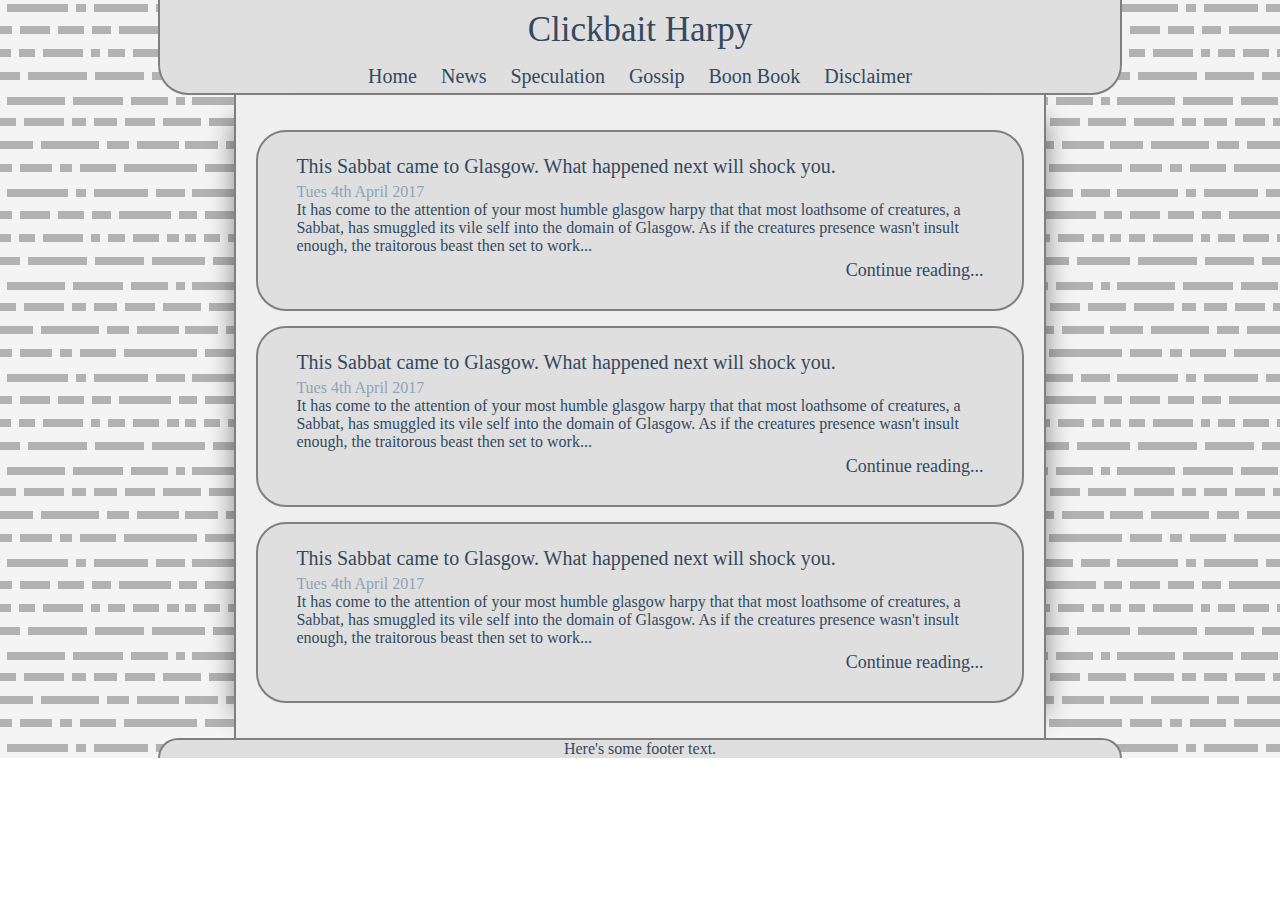
<file: index.html>
<!DOCTYPE html>
<html>

<head>
	<link rel="stylesheet" href="style.css">
	<title>Clickbait Harpy</title>
</head>

<body>

<div class="full-width page-container">





	<header class="header curved-bottom three-quarter-width centered centered-text blr-border grey1">
		<h1>Clickbait Harpy</h1>
		<ul>
			<li><a href="index.html">Home</a></li>
			<li><a href="news.html">News</a></li>
			<li><a href="speculation.html">Speculation</a></li>
			<li><a href="gossip.html">Gossip</a></li>
			<li><a href="boon-book.html">Boon Book</a></li>
			<li><a href="disclaimer.html">Disclaimer</a></li>
		</ul>
	</header>




























	<div class="main-content centre-column centered sixty-percent-width lr-border grey2">

		

		<div class="post-preview-container curved-corners tblr-border grey1">
			<h2>This Sabbat came to Glasgow. What happened next will shock you.</h2>
			<p class="date">Tues 4th April 2017</p>
			<p class="preview-text">It has come to the attention of your most humble glasgow harpy that that most loathsome of creatures, a Sabbat, has smuggled its vile self into the domain of Glasgow. As if the creatures presence wasn't insult enough, the traitorous beast then set to work...</p>
			<a href="post-2017-04-04-01.html">Continue reading...</a>
			<div class="clear-both"></div>
		</div>

		<div class="post-preview-container curved-corners tblr-border grey1">
			<h2>This Sabbat came to Glasgow. What happened next will shock you.</h2>
			<p class="date">Tues 4th April 2017</p>
			<p class="preview-text">It has come to the attention of your most humble glasgow harpy that that most loathsome of creatures, a Sabbat, has smuggled its vile self into the domain of Glasgow. As if the creatures presence wasn't insult enough, the traitorous beast then set to work...</p>
			<a href="post-2017-04-04-02.html">Continue reading...</a>
			<div class="clear-both"></div>
		</div>

		<div class="post-preview-container curved-corners tblr-border grey1">
			<h2>This Sabbat came to Glasgow. What happened next will shock you.</h2>
			<p class="date">Tues 4th April 2017</p>
			<p class="preview-text">It has come to the attention of your most humble glasgow harpy that that most loathsome of creatures, a Sabbat, has smuggled its vile self into the domain of Glasgow. As if the creatures presence wasn't insult enough, the traitorous beast then set to work...</p>
			<a href="post-2017-04-04-02.html">Continue reading...</a>
			<div class="clear-both"></div>
		</div>

	</div>


























	<footer class="footer curved-top three-quarter-width centered centered-text tlr-border grey1">
		<p>Here's some footer text.</p>
	</footer>





</div>

</body>

</html>
</file>
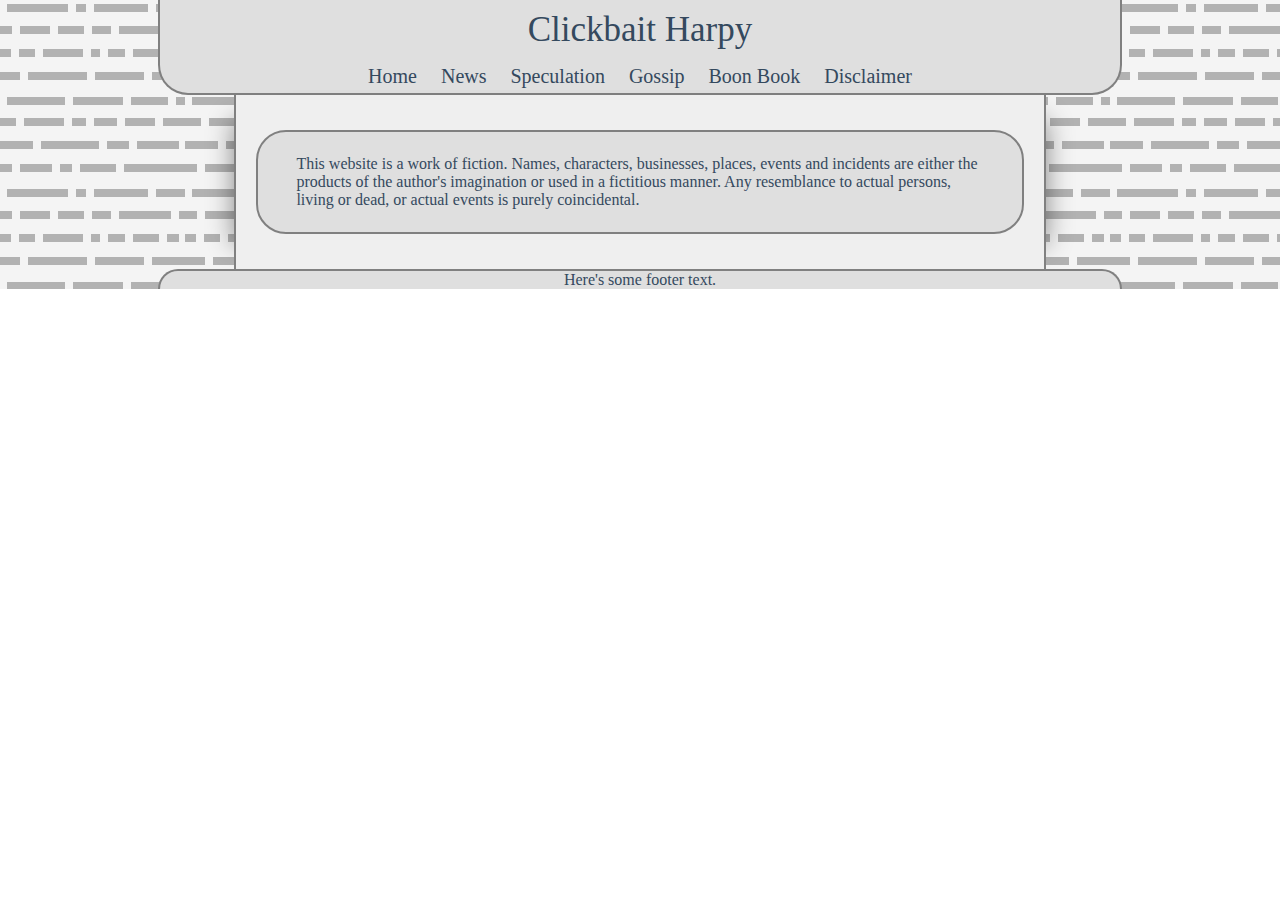
<file: disclaimer.html>
<!DOCTYPE html>
<html>

<head>
	<link rel="stylesheet" href="style.css">
	<title>Clickbait Harpy</title>
</head>

<body>

<div class="full-width page-container">





	<header class="header curved-bottom three-quarter-width centered centered-text blr-border grey1">
		<h1>Clickbait Harpy</h1>
		<ul>
			<li><a href="index.html">Home</a></li>
			<li><a href="news.html">News</a></li>
			<li><a href="speculation.html">Speculation</a></li>
			<li><a href="gossip.html">Gossip</a></li>
			<li><a href="boon-book.html">Boon Book</a></li>
			<li><a href="disclaimer.html">Disclaimer</a></li>
		</ul>
	</header>




	<div class="main-content centre-column centered sixty-percent-width lr-border grey2">


		<div class="post-preview-container curved-corners tblr-border grey1">
			<p>This website is a work of fiction. Names, characters, businesses, places, events and incidents are either the products of the author's imagination or used in a fictitious manner. Any resemblance to actual persons, living or dead, or actual events is purely coincidental.</p>
		</div>


	</div>






	<footer class="footer curved-top three-quarter-width centered centered-text tlr-border grey1">
		<p>Here's some footer text.</p>
	</footer>





</div>

</body>

</html>
</file>
<file: style.css>
html, body, h1, h2, h3, h4, p, div {
	margin:0;
	padding:0;
	border:0;
	font: inherit;
	font-size:100%;
}
html,body
{
    height:100%;
    width:100%;
}
body {
	font-family: Garamond, serif;
}




/* Width Sizing */

.full-width {
	width: 100%;
}
.three-quarter-width {
	width: 75%;
}
.half-width {
	width: 50%;
}
.ninty-percent-width{
	width:90%;
}
.sixty-percent-width{
	width:60%;
}




/* Height Sizing */

.height-onehundred {
	height: 100px;
}




/* Horizontal Alignment */

.centered {
	margin-left: auto;
	margin-right: auto;
}
.centered-text {
	text-align: center;
}




/* Border Radius Elements */

.curved-bottom {
	border-radius: 0px 0px 30px 30px;
}
.curved-top {
	border-radius: 30px 30px 0px 0px;
}
.curved-corners {
	border-radius: 30px 30px 30px 30px;
}


/* Border */
.lr-border {
	border-left: 2px solid grey;
	border-right: 2px solid grey;
}
.blr-border {
	border-left: 2px solid grey;
	border-right: 2px solid grey;
	border-bottom: 2px solid grey;
}
.tlr-border {
	border-left: 2px solid grey;
	border-right: 2px solid grey;
	border-top: 2px solid grey;
}
.tblr-border {
	border: 2px solid grey;
}


/* Header information */

.header{
}
.header ul {
	margin:0;
	padding:0;
	border:0;
}
.header li {
	display: inline-block;
	margin: 5px 10px;
}
.header li a {
	text-decoration: none;
	color: #34495e;
	font-size: 20px;
}



/* Central Column Information */

.page-container {
	background-image: url("img/newspaper-small.png");
	height: auto;
}

.centre-column {
	background-color: #DFDFDF;
	height: 100%;
	padding: 20px;
/*	box-shadow: 0 0 24px rgba(0,0,0,.8); */
	box-shadow: 25px 0px 25px -25px rgba(0,0,0,0.45), -25px 0px 25px -25px rgba(0,0,0,0.45);
}

.main-content {

}





/* Background colors */

.grey1 {
	background-color: #DFDFDF;
}
.grey2 {
	background-color: #EFEFEF;
}




/* Post Preview Information */

.post-preview-container {
	margin: 15px auto;
	padding: 3% 5%;
}

.post-preview-container a {
	float: right;
	text-decoration: none;
	color: #34495e;
	font-size: 18px;
	margin-top: 5px;
	padding-bottom: 5px;
}

h1 {
	text-align: center;
	color: #34495e;
	font-size:35px;
	padding: 10px;
}

h2 {
	color: #34495e;
	font-size:20px;
	padding-bottom:5px;
}

p {
	color: #34495e;
}

p.date {
	color: #8fa4b8;
}

p.preview-text {
	color: #34495e;
}

.clear-both {
	clear: both;
}
</file>
